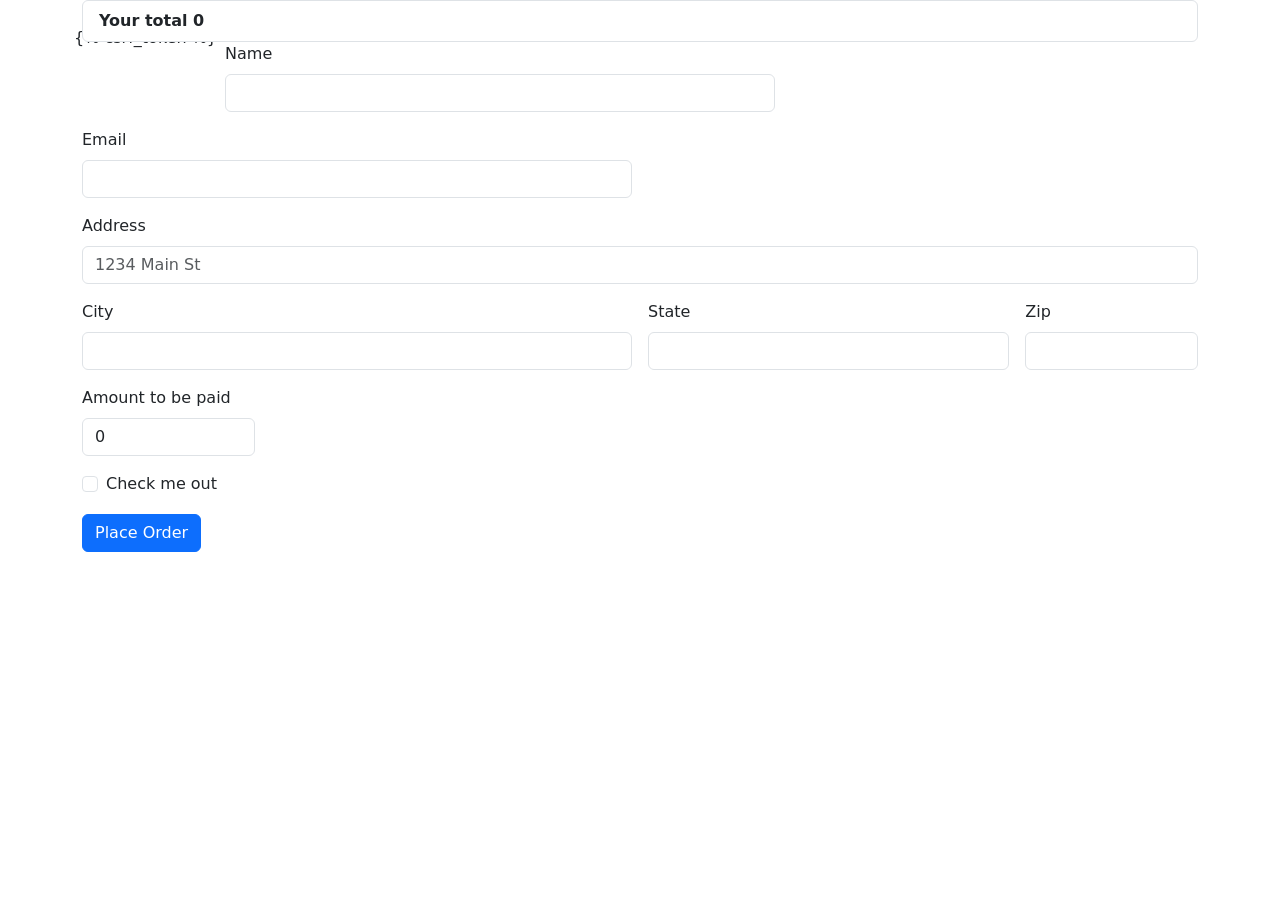
<file: ecomsite/shop/templates/shop/checkout.html>
<!DOCTYPE html>
<html lang="en">
<head>
    <meta charset="UTF-8">
    <meta name="viewport" content="width=device-width, initial-scale=1.0">
    <link href="https://cdn.jsdelivr.net/npm/bootstrap@5.0.2/dist/css/bootstrap.min.css" rel="stylesheet" integrity="sha384-EVSTQN3/azprG1Anm3QDgpJLIm9Nao0Yz1ztcQTwFspd3yD65VohhpuuCOmLASjC" crossorigin="anonymous">
    <title>Document</title>
</head>
<body>
    <div class="container">
        <div class="row">
            <div class="col-md-12">
                <ul id="item-list" class="list-group">
                  
                </ul>
            </div>
        </div>
        <div class="row">
            <div class="col-md-12">
                <form class="row g-3" method="POST">
                    {% csrf_token %}
                    <input type="hidden" id="items" name="items">
                    <div class="col-md-6">
                      <label for="inputEmail4" class="form-label">Name</label>
                      <input type="text" class="form-control" id="name" name="name">
                    </div>
                    <div class="col-md-6">
                      <label for="inputPassword4" class="form-label">Email</label>
                      <input type="email" class="form-control" id="email" name="email">
                    </div>
                    <div class="col-12">
                      <label for="inputAddress" class="form-label">Address</label>
                      <input type="text" class="form-control" id="address" name="address" placeholder="1234 Main St">
                    </div>
                    <div class="col-md-6">
                      <label for="inputCity" class="form-label">City</label>
                      <input type="text" class="form-control" id="city" name="city">
                    </div>
                    <div class="col-md-4">
                      <label for="inputState" class="form-label">State</label>
                      <input type="text" class="form-control" id="state" name="state">
                    </div>
                    <div class="col-md-2">
                      <label for="inputZip" class="form-label">Zip</label>
                      <input type="text" class="form-control" id="zip" name="zip">
                    </div>
                    <div class="col-md-2">
                      <label for="inputZip" class="form-label">Amount to be paid</label>
                      <input type="text" class="form-control" id="total" name="total" value="" readonly>
                    </div>
                    <div class="col-12">
                      <div class="form-check">
                        <input class="form-check-input" type="checkbox" id="gridCheck">
                        <label class="form-check-label" for="gridCheck">
                          Check me out
                        </label>
                      </div>
                    </div>
                    <div class="col-12">
                      <button type="submit" class="btn btn-primary">Place Order</button>
                    </div>
                  </form>
            </div>
        </div>
    </div>

    <script src="https://code.jquery.com/jquery-3.7.1.min.js" integrity="sha256-/JqT3SQfawRcv/BIHPThkBvs0OEvtFFmqPF/lYI/Cxo=" crossorigin="anonymous"></script>
    <script>
        if(localStorage.getItem('cart') == null){
            var cart = {}
        }else{
            cart = JSON.parse(localStorage.getItem('cart'));
        }
        let total = 0;
        for(item in cart){
          let qnt = cart[item][0];
          let name = cart[item][1];
          let price = cart[item][2];
          total += price;

          itemString = `<li class="list-group-item"><span class="">${qnt}</span> of ${name}  <span class="badge bg-warning text-dark">${price}</span></li>`;
          $('#item-list').append(itemString);
        }
        totalPrice = `<li class="list-group-item d-flex justify-content-between align-items-center"><b>Your total ${total}</b></li>`;
        $('#item-list').append(totalPrice);
        $('#items').val(JSON.stringify(cart));
        $('#total').val(total);
    </script>
</body>
</html>
</file>
